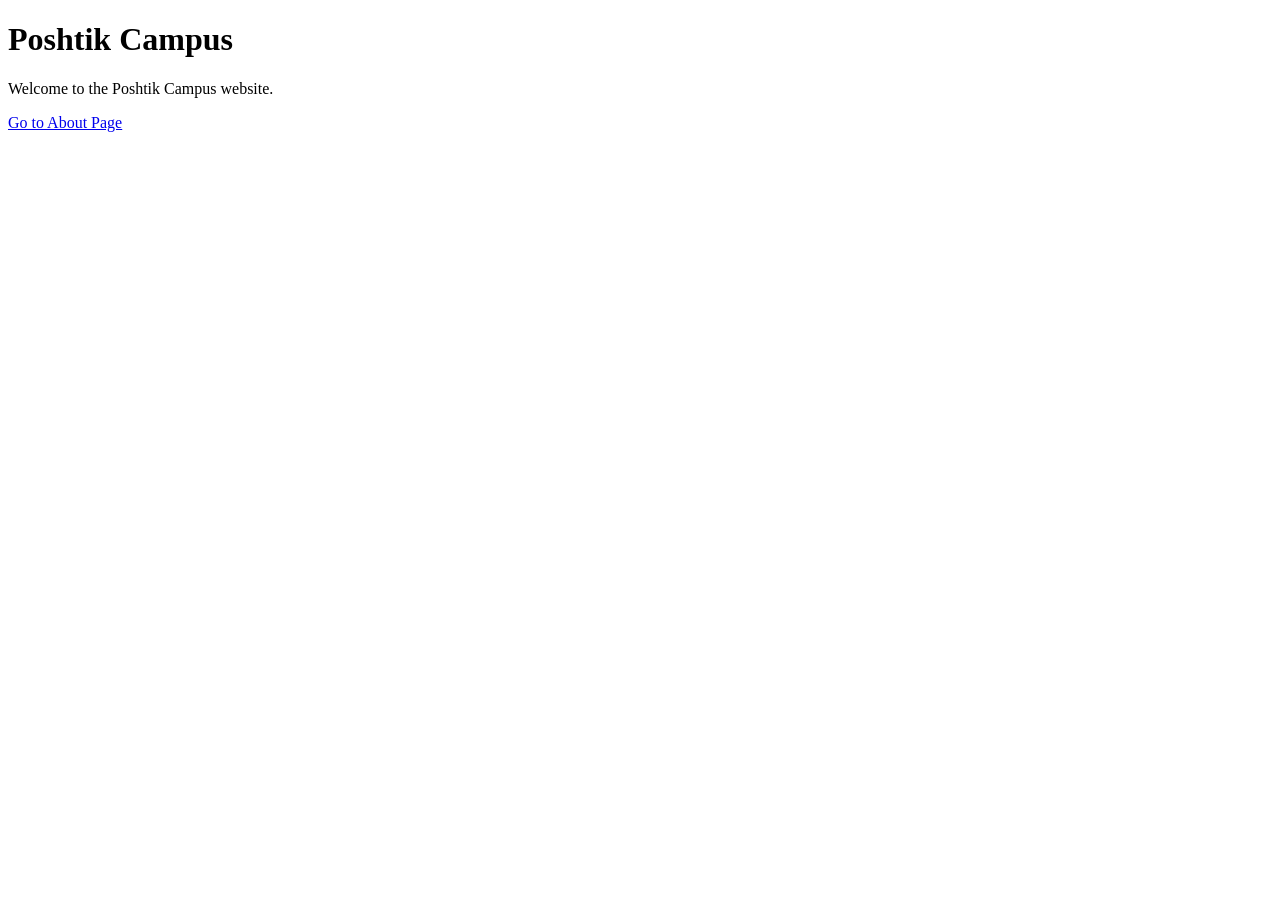
<file: index.html>
<!DOCTYPE html>
<html>
<head>
    <title>Home Page</title>
</head>
<body>

    <h1>Poshtik Campus</h1>

    <p>Welcome to the Poshtik Campus website.</p>

    <a href="about.html">Go to About Page</a>

</body>
</html>
</file>
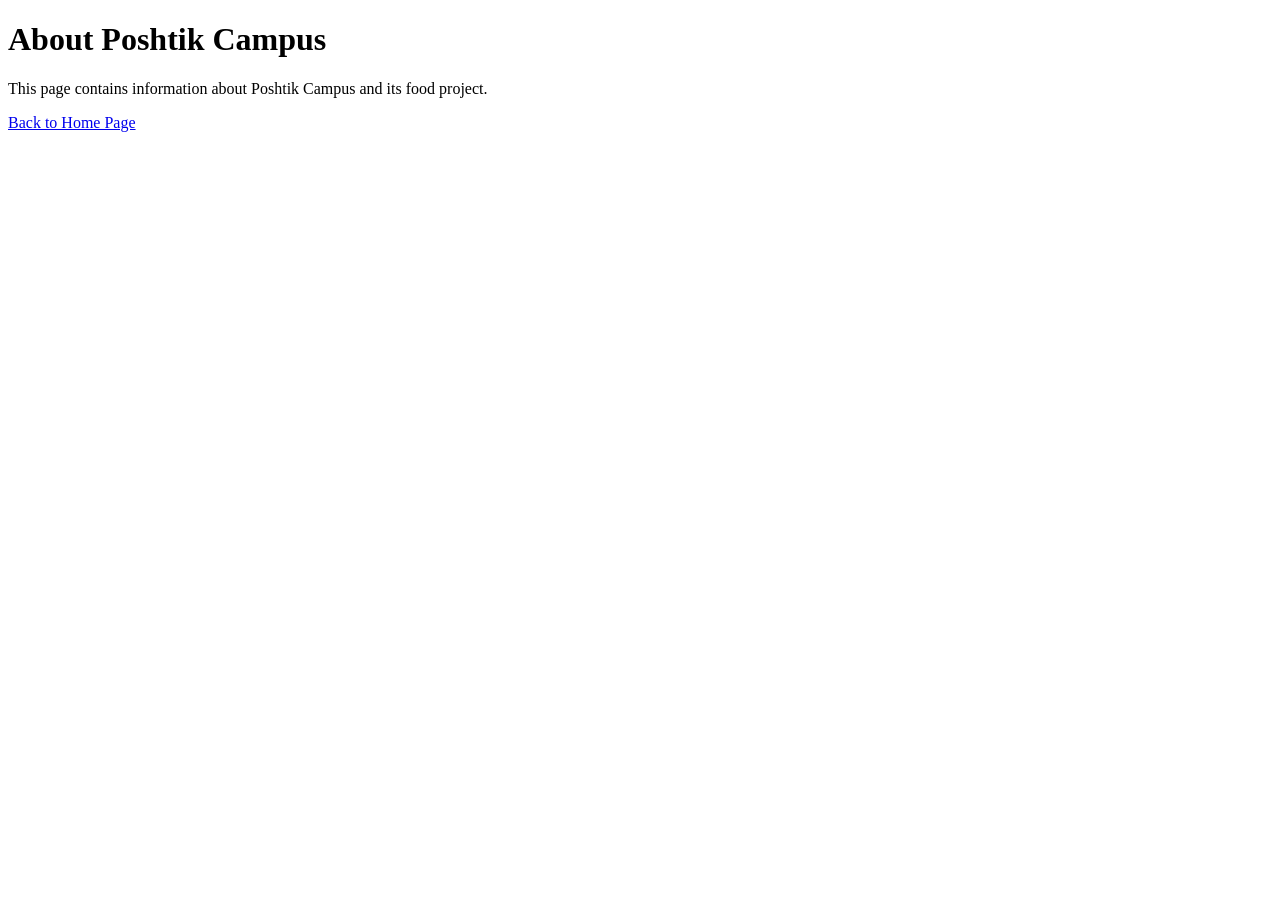
<file: about.html>
<!DOCTYPE html>
<html>
<head>
    <title>About Page</title>
</head>
<body>

    <h1>About Poshtik Campus</h1>

    <p>
        This page contains information about Poshtik Campus
        and its food project.
    </p>

    <a href="index.html">Back to Home Page</a>

</body>
</html>
</file>
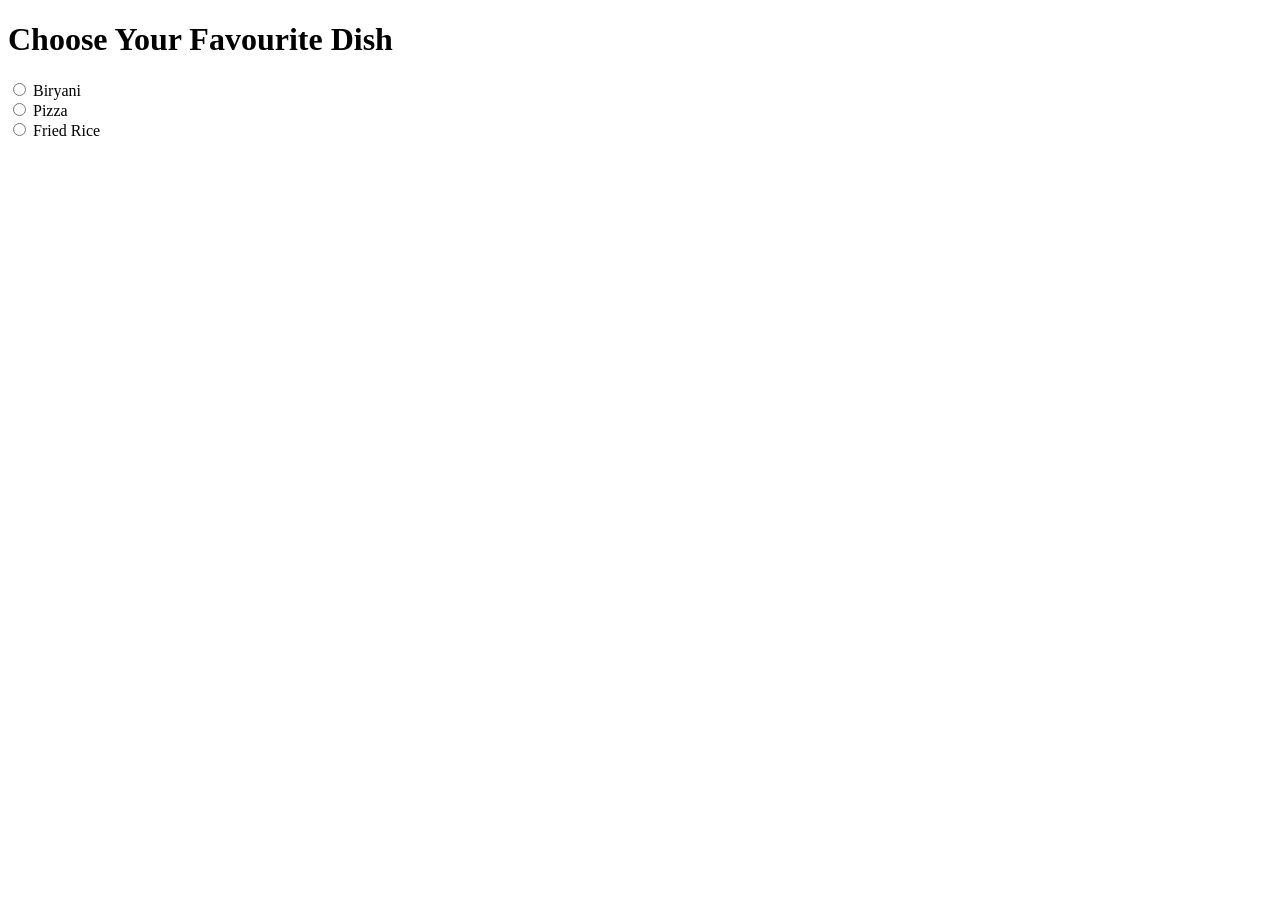
<file: dropdown.html>
<!DOCTYPE html>
<html>
<head>
    <title>Radio Group</title>
</head>
<body>

    <h1>Choose Your Favourite Dish</h1>

    <input type="radio" id="biryani" name="dish" value="Biryani">
    <label for="biryani">Biryani</label>

    <br>

    <input type="radio" id="pizza" name="dish" value="Pizza">
    <label for="pizza">Pizza</label>

    <br>

    <input type="radio" id="friedrice" name="dish" value="Fried Rice">
    <label for="friedrice">Fried Rice</label>

</body>
</html>
</file>
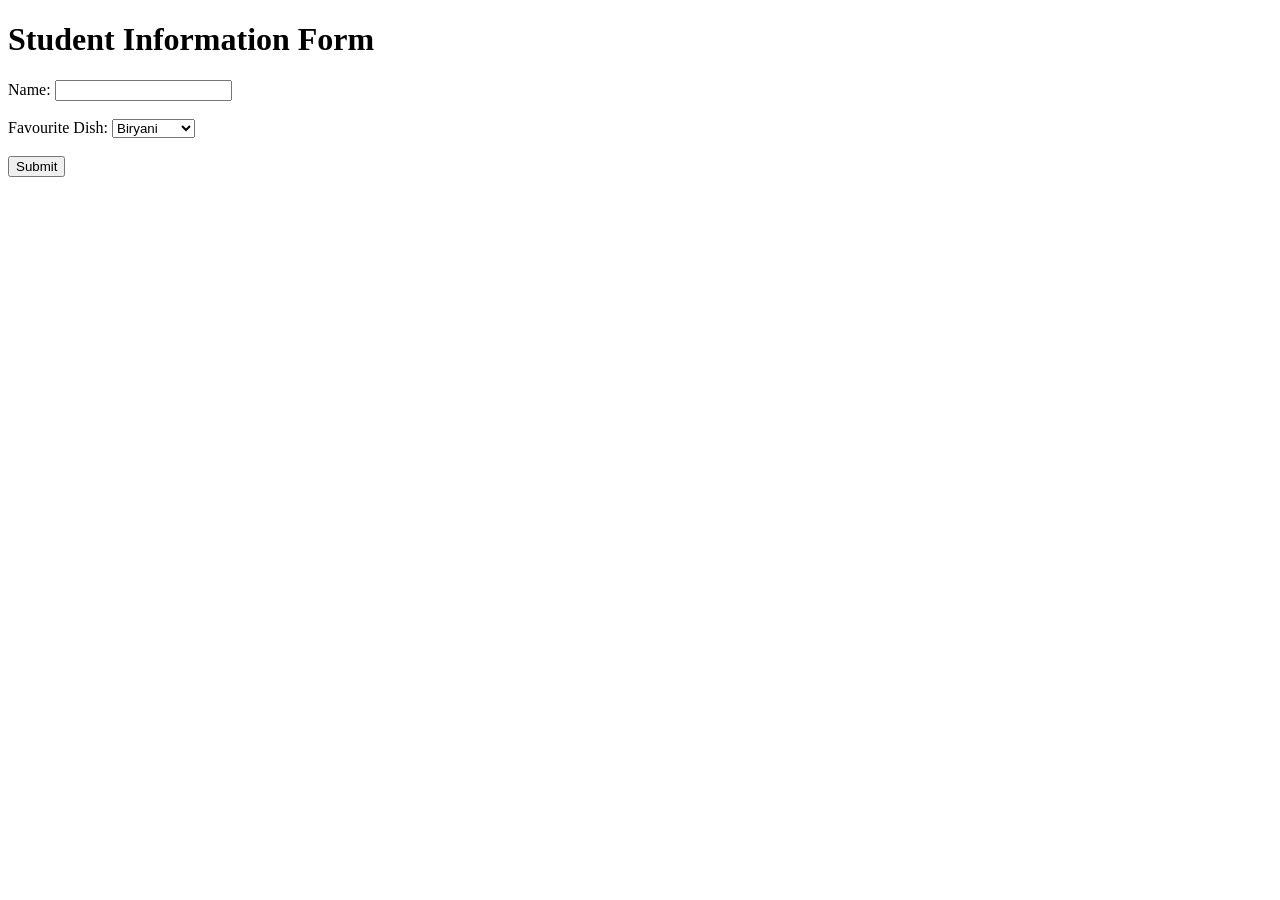
<file: form.html>
<!DOCTYPE html>
<html>
<head>
    <title>Student Form</title>
</head>
<body>

    <h1>Student Information Form</h1>

    <form action="submit.html" method="get">

        <label for="name">Name:</label>
        <input type="text" id="name" name="name">

        <br><br>

        <label for="dish">Favourite Dish:</label>

        <select id="dish" name="dish">
            <option value="Biryani">Biryani</option>
            <option value="Pizza">Pizza</option>
            <option value="Fried Rice">Fried Rice</option>
        </select>

        <br><br>

        <button type="submit">Submit</button>

    </form>

</body>
</html>
</file>
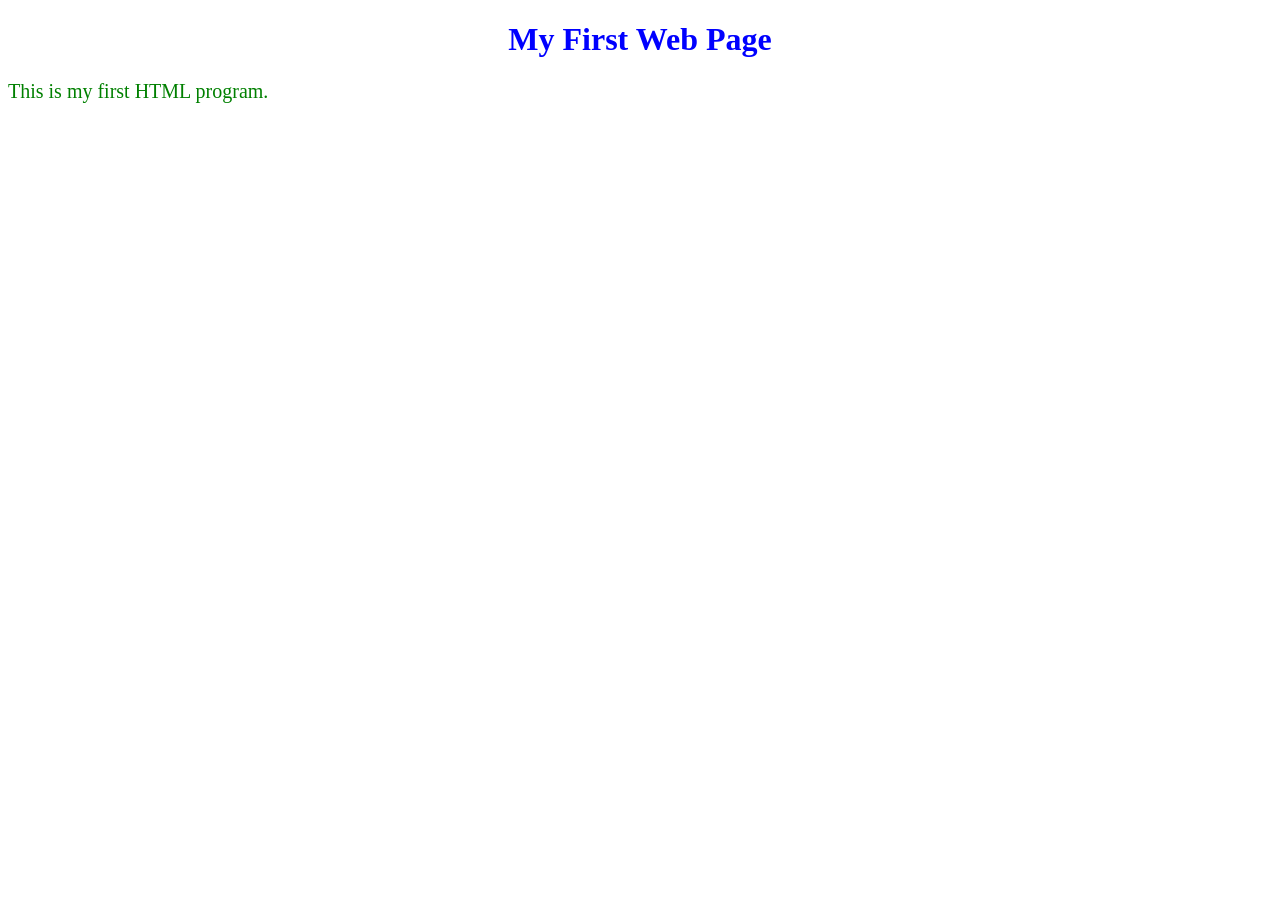
<file: heading.html>
<!DOCTYPE html>
<html>
<head>
    <title>Heading and Paragraph</title>

    <style>
        h1 {
            color: blue;
            text-align: center;
        }

        p {
            color: green;
            font-size: 20px;
        }
    </style>

</head>
<body>

    <h1>My First Web Page</h1>

    <p>This is my first HTML program.</p>

</body>
</html>
</file>
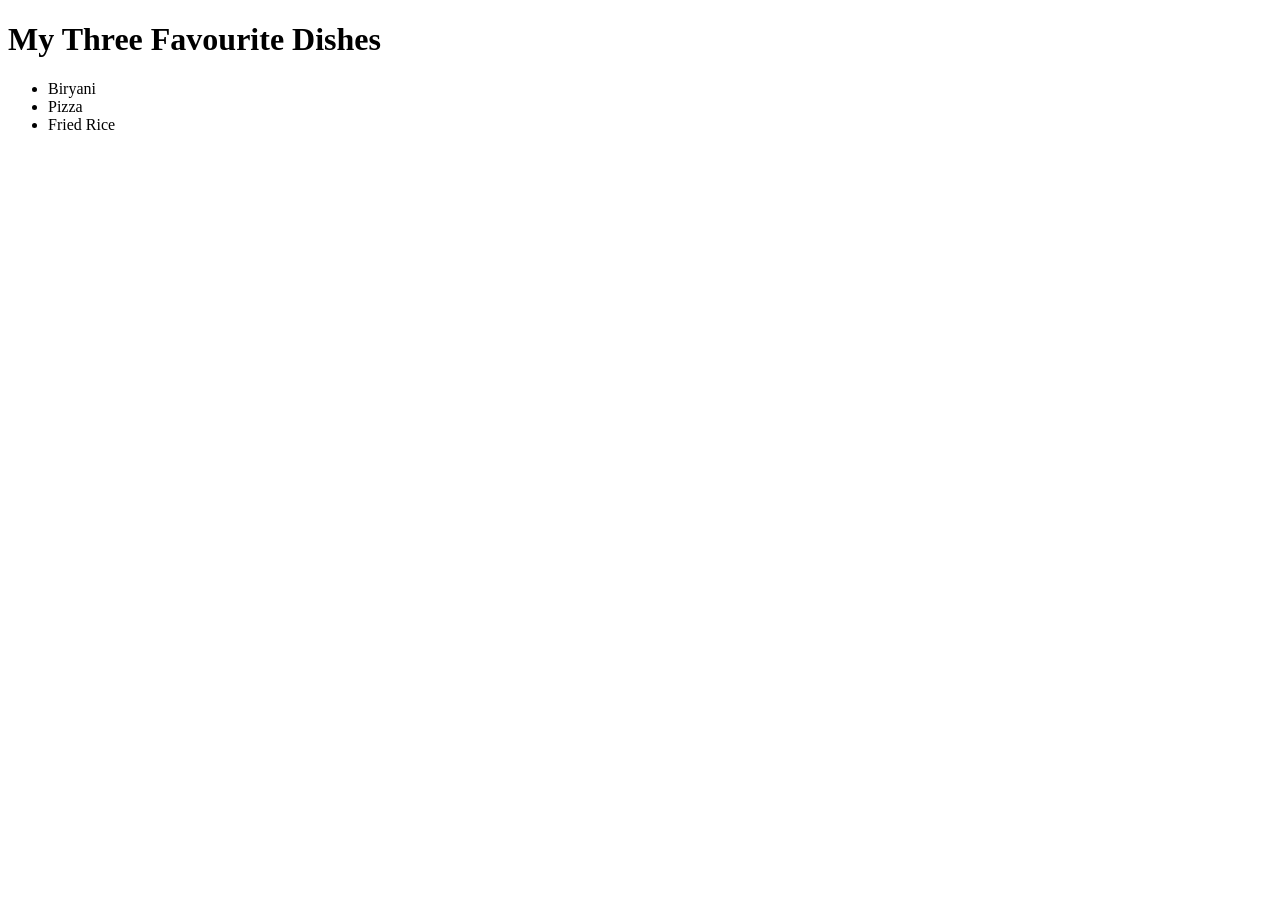
<file: list.html>
<!DOCTYPE html>
<html>
<head>
    <title>List of Three Items</title>
</head>
<body>

    <h1>My Three Favourite Dishes</h1>

    <ul>
        <li>Biryani</li>
        <li>Pizza</li>
        <li>Fried Rice</li>
    </ul>

</body>
</html>
</file>
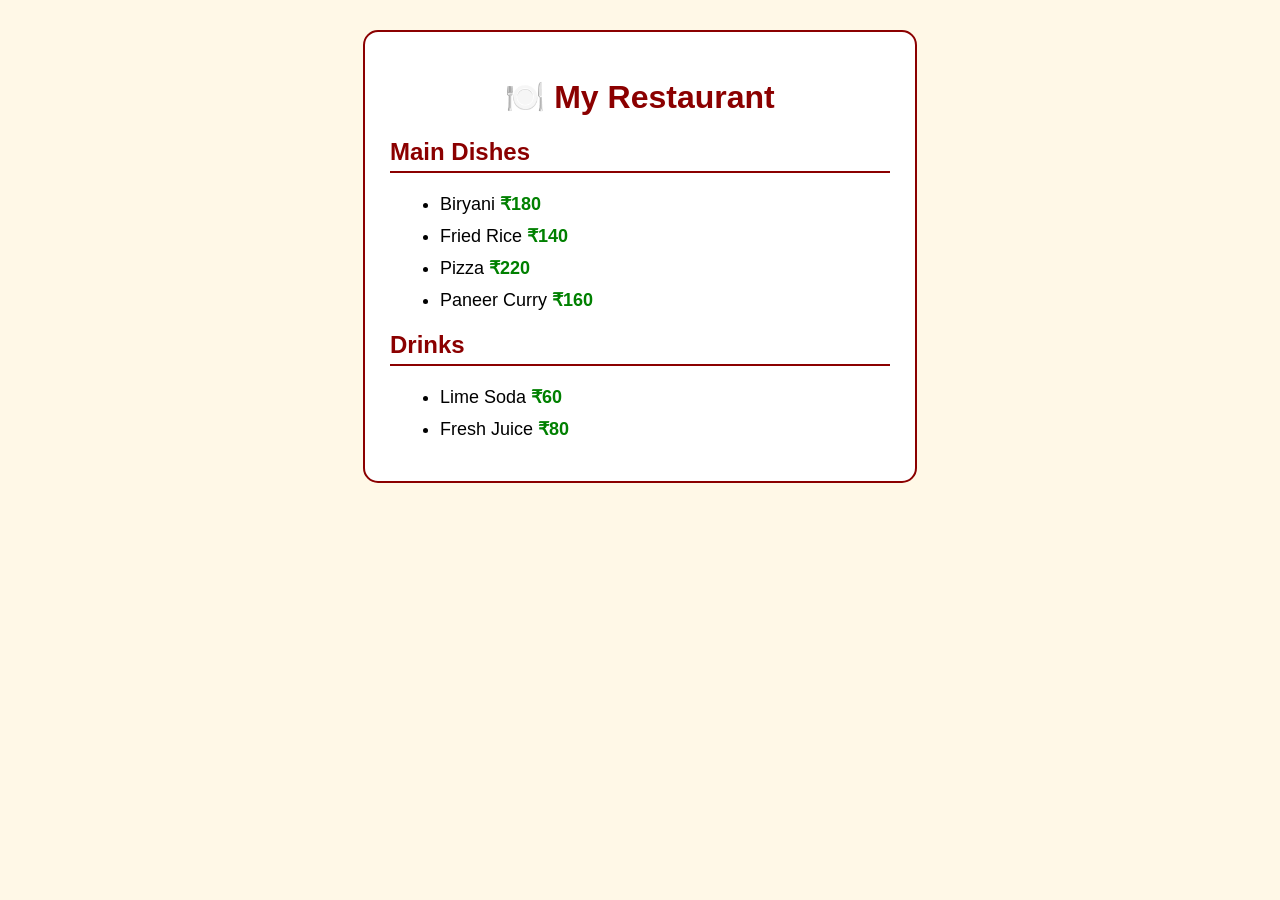
<file: menu.html>
<!DOCTYPE html>
<html>
<head>
    <title>Restaurant Menu</title>

    <style>
        body {
            font-family: Arial, sans-serif;
            background-color: #fff8e7;
        }

        h1 {
            text-align: center;
            color: darkred;
        }

        .menu {
            width: 500px;
            margin: 30px auto;
            padding: 25px;
            background-color: white;
            border: 2px solid darkred;
            border-radius: 15px;
        }

        h2 {
            color: darkred;
            border-bottom: 2px solid darkred;
            padding-bottom: 5px;
        }

        li {
            margin: 10px;
            font-size: 18px;
        }

        .price {
            color: green;
            font-weight: bold;
        }
    </style>
</head>

<body>

    <div class="menu">

        <h1>🍽️ My Restaurant</h1>

        <h2>Main Dishes</h2>

        <ul>
            <li>Biryani <span class="price">₹180</span></li>
            <li>Fried Rice <span class="price">₹140</span></li>
            <li>Pizza <span class="price">₹220</span></li>
            <li>Paneer Curry <span class="price">₹160</span></li>
        </ul>

        <h2>Drinks</h2>

        <ul>
            <li>Lime Soda <span class="price">₹60</span></li>
            <li>Fresh Juice <span class="price">₹80</span></li>
        </ul>

    </div>

</body>
</html>
</file>
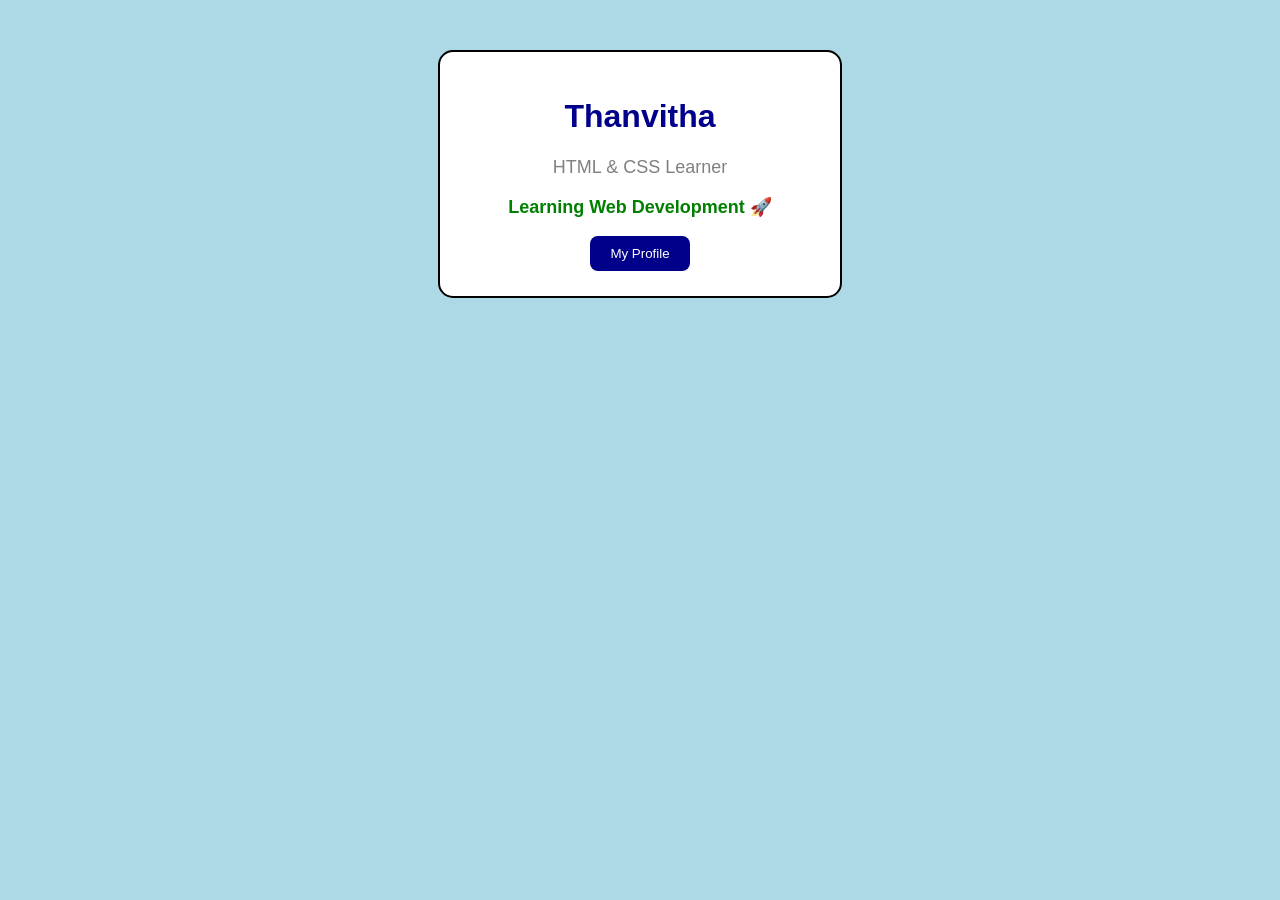
<file: profile.html>
<!DOCTYPE html>
<html>
<head>
    <title>My Profile Card</title>

    <style>
        body {
            background-color: lightblue;
            font-family: Arial, sans-serif;
            text-align: center;
        }

        .card {
            background-color: white;
            width: 350px;
            margin: 50px auto;
            padding: 25px;
            border: 2px solid black;
            border-radius: 15px;
        }

        h1 {
            color: darkblue;
        }

        p {
            color: gray;
            font-size: 18px;
        }

        .skill {
            color: green;
            font-weight: bold;
        }

        button {
            background-color: darkblue;
            color: white;
            padding: 10px 20px;
            border: none;
            border-radius: 8px;
        }
    </style>
</head>

<body>

    <div class="card">

        <h1>Thanvitha</h1>

        <p>HTML & CSS Learner</p>

        <p class="skill">Learning Web Development 🚀</p>

        <button>My Profile</button>

    </div>

</body>
</html>
</file>
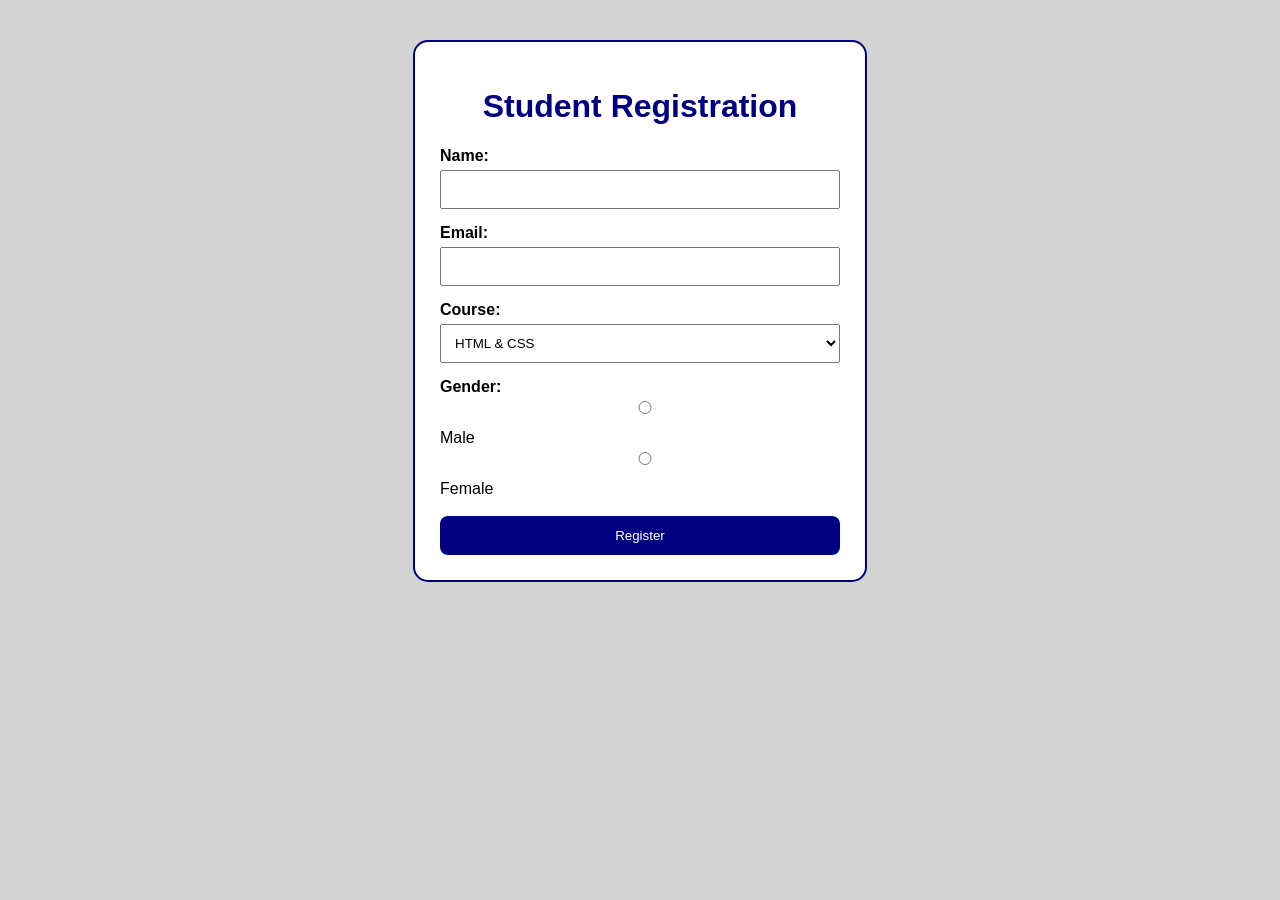
<file: registration.html>
<!DOCTYPE html>
<html>
<head>
    <title>Student Registration</title>

    <style>
        body {
            font-family: Arial, sans-serif;
            background-color: lightgray;
        }

        .form-box {
            width: 400px;
            margin: 40px auto;
            padding: 25px;
            background-color: white;
            border-radius: 15px;
            border: 2px solid navy;
        }

        h1 {
            text-align: center;
            color: navy;
        }

        label {
            font-weight: bold;
        }

        input, select {
            width: 100%;
            padding: 10px;
            margin-top: 5px;
            margin-bottom: 15px;
            box-sizing: border-box;
        }

        button {
            width: 100%;
            padding: 12px;
            background-color: navy;
            color: white;
            border: none;
            border-radius: 8px;
        }
    </style>
</head>

<body>

    <div class="form-box">

        <h1>Student Registration</h1>

        <form>

            <label for="name">Name:</label>
            <input type="text" id="name" name="name">

            <label for="email">Email:</label>
            <input type="text" id="email" name="email">

            <label for="course">Course:</label>

            <select id="course" name="course">
                <option>HTML & CSS</option>
                <option>Python</option>
                <option>Java</option>
            </select>

            <label>Gender:</label>

            <input type="radio" name="gender" value="male"> Male
            <input type="radio" name="gender" value="female"> Female

            <br><br>

            <button type="submit">Register</button>

        </form>

    </div>

</body>
</html>
</file>
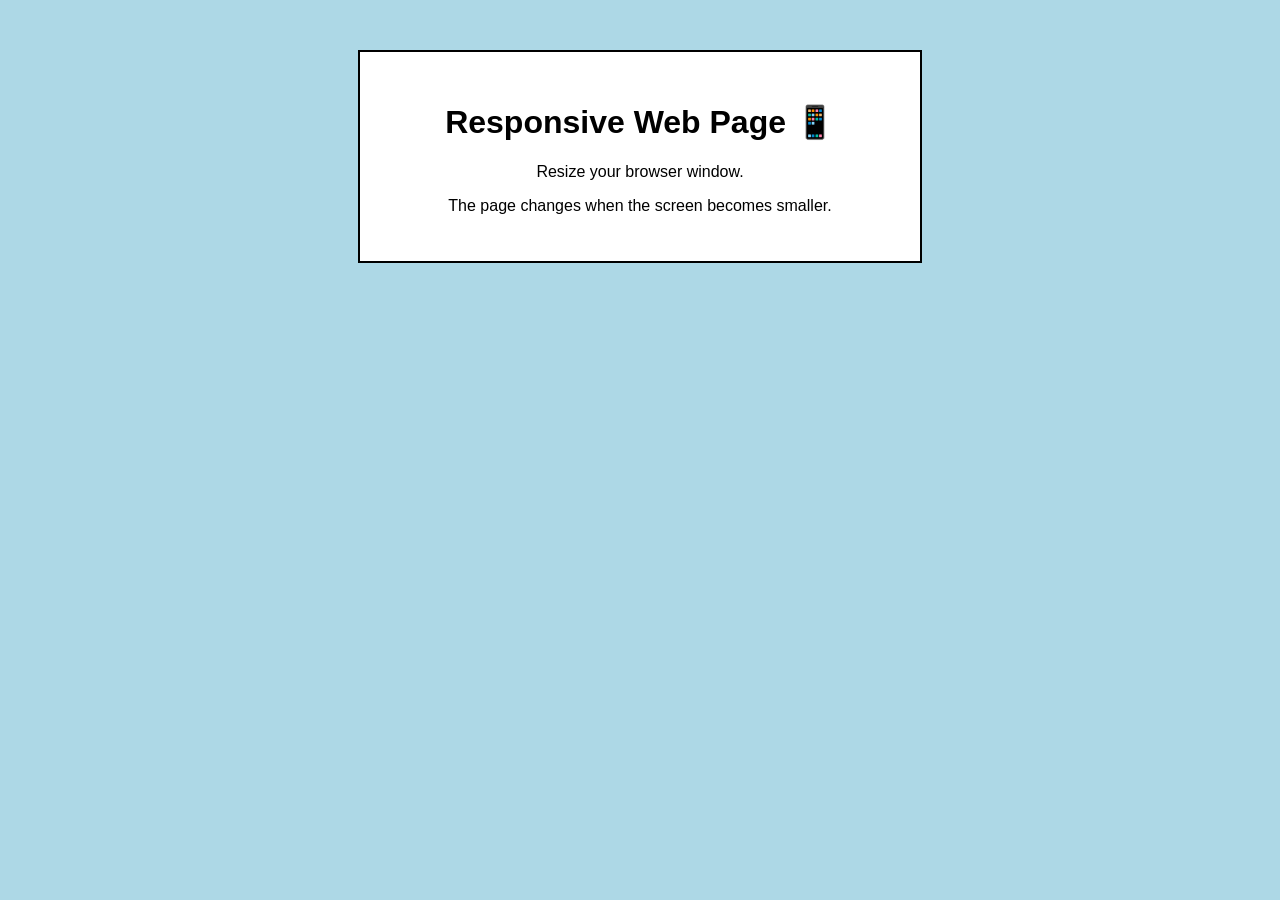
<file: responsive.html>
<!DOCTYPE html>
<html>
<head>
    <title>Responsive Page</title>

    <style>
        body {
            font-family: Arial, sans-serif;
            text-align: center;
            background-color: lightblue;
        }

        .box {
            width: 500px;
            margin: 50px auto;
            padding: 30px;
            background-color: white;
            border: 2px solid black;
        }

        @media screen and (max-width: 600px) {

            body {
                background-color: lightpink;
            }

            .box {
                width: 80%;
            }

            h1 {
                font-size: 24px;
            }
        }
    </style>
</head>

<body>

    <div class="box">

        <h1>Responsive Web Page 📱</h1>

        <p>Resize your browser window.</p>

        <p>The page changes when the screen becomes smaller.</p>

    </div>

</body>
</html>
</file>
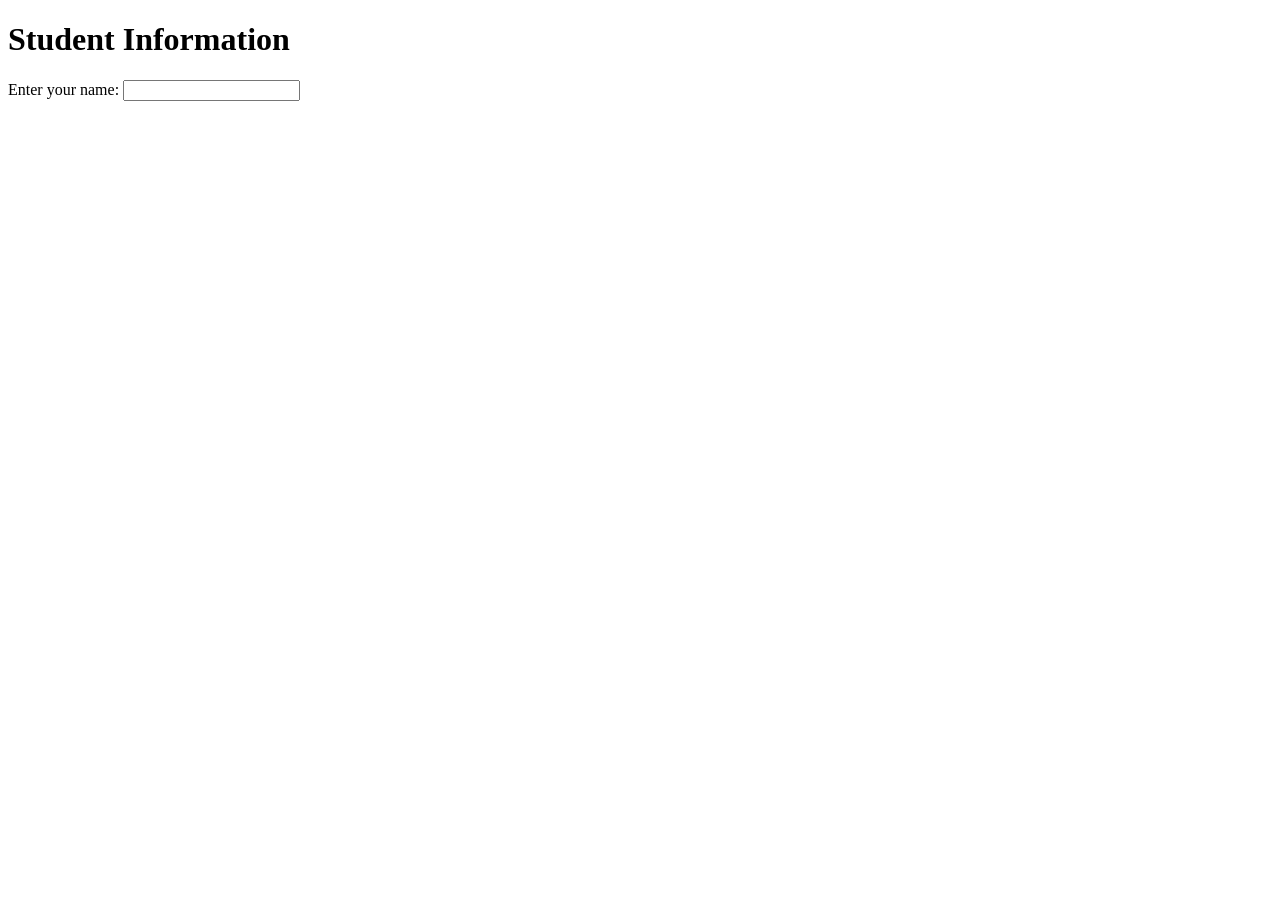
<file: text-input.html>
<!DOCTYPE html>
<html>
<head>
    <title>Text Input</title>
</head>
<body>

    <h1>Student Information</h1>

    <label for="name">Enter your name:</label>
    <input type="text" id="name" name="name">

</body>
</html>
</file>
